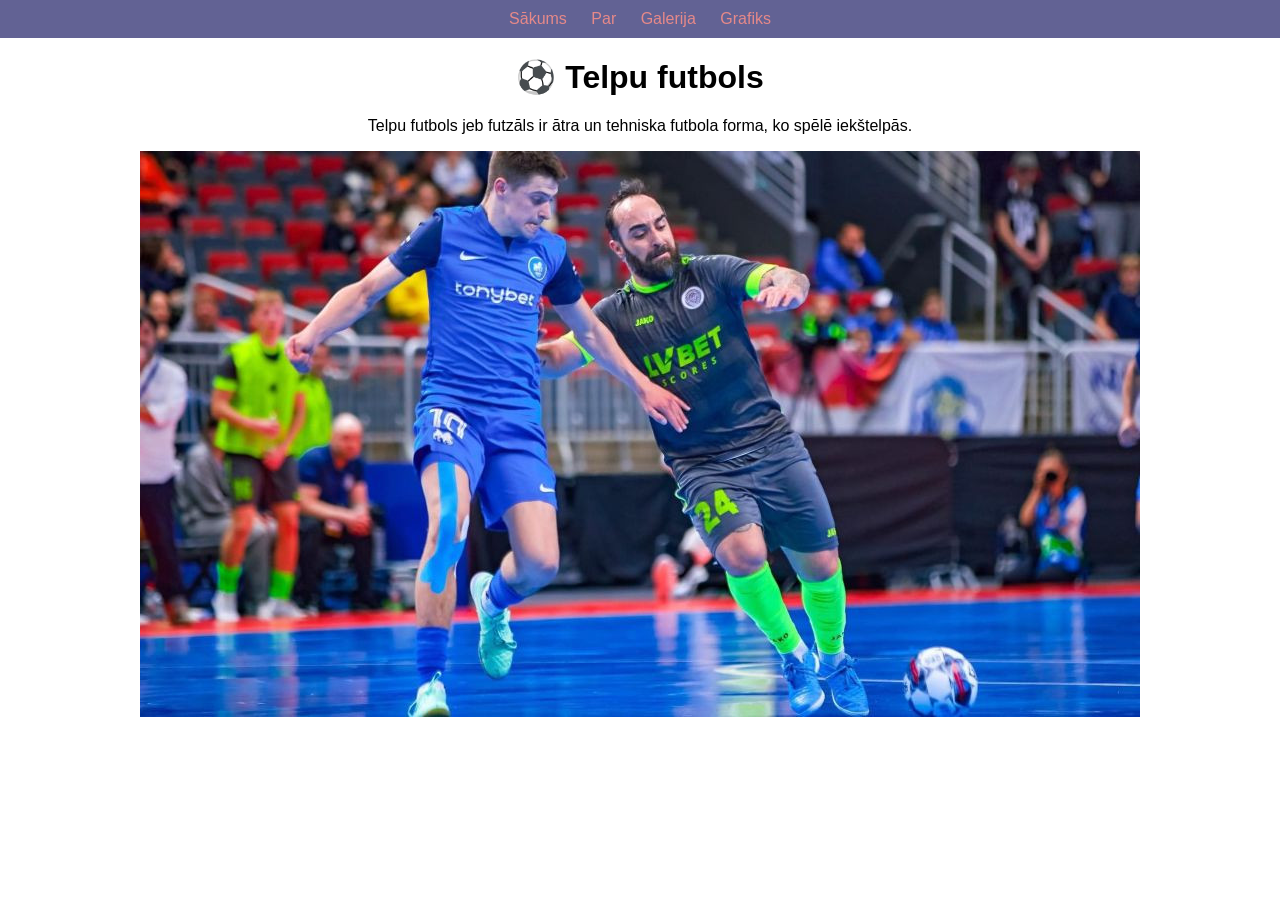
<file: index.html>
<!DOCTYPE html>
<html lang="lv">
<head>
    <meta charset="UTF-8">
    <title>Telpu futbols</title>
    <link rel="stylesheet" href="style.css">
</head>
<body>

<nav>
    <a href="index.html">Sākums</a>
    <a href="par.html">Par</a>
    <a href="galerija.html">Galerija</a>
    <a href="grafiks.html">Grafiks</a>
</nav>

<h1>⚽ Telpu futbols</h1>

<p>Telpu futbols jeb futzāls ir ātra un tehniska futbola forma, ko spēlē iekštelpās.</p>

<img src="foto/aa47_riga.jpg">

</body>
</html>
</file>
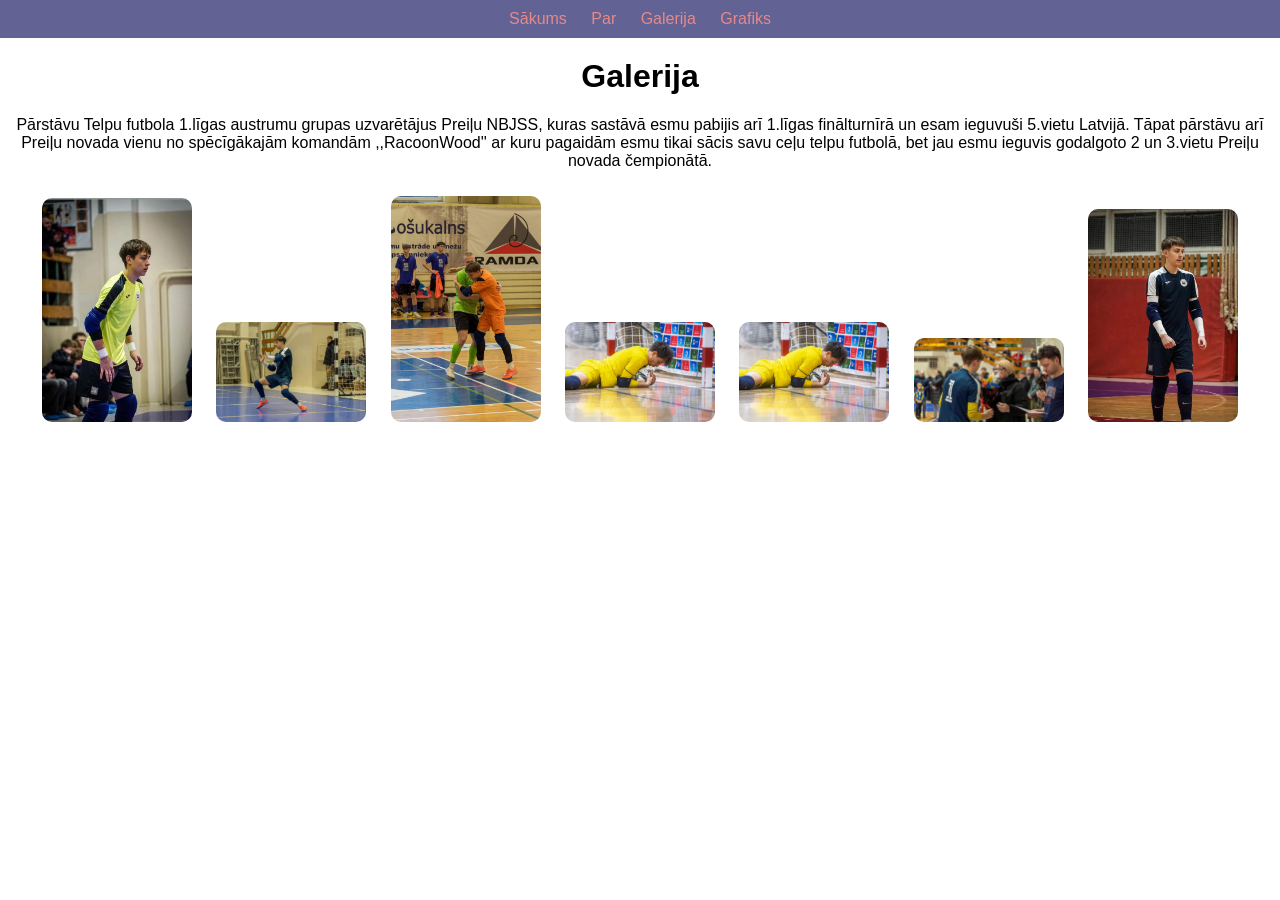
<file: galerija.html>
<!DOCTYPE html>
<html lang="lv">
<head>
    <meta charset="UTF-8">
    <title>Galerija</title>
    <link rel="stylesheet" href="style.css">
</head>
<body>

<nav>
    <a href="index.html">Sākums</a>
    <a href="par.html">Par</a>
    <a href="galerija.html">Galerija</a>
    <a href="grafiks.html">Grafiks</a>
</nav>

<h1>Galerija</h1>

<p>Pārstāvu Telpu futbola 1.līgas austrumu grupas uzvarētājus Preiļu NBJSS, kuras sastāvā esmu pabijis arī 1.līgas finālturnīrā un esam ieguvuši 5.vietu Latvijā. Tāpat pārstāvu arī Preiļu novada vienu no spēcīgākajām komandām ,,RacoonWood'' ar kuru pagaidām esmu tikai sācis savu ceļu telpu futbolā, bet jau esmu ieguvis godalgoto 2 un 3.vietu Preiļu novada čempionātā.</p>

<div class="gallery">
    <img src="foto/image1.jpeg">
    <img src="foto/image2.jpeg">
    <img src="foto/image3.jpeg">
    <img src="foto/image4.jpeg">
    <img src="foto/image4.jpeg">
    <img src="foto/image6.jpeg">
    <img src="foto/image7.jpeg">
</div>

</body>
</html>
</file>
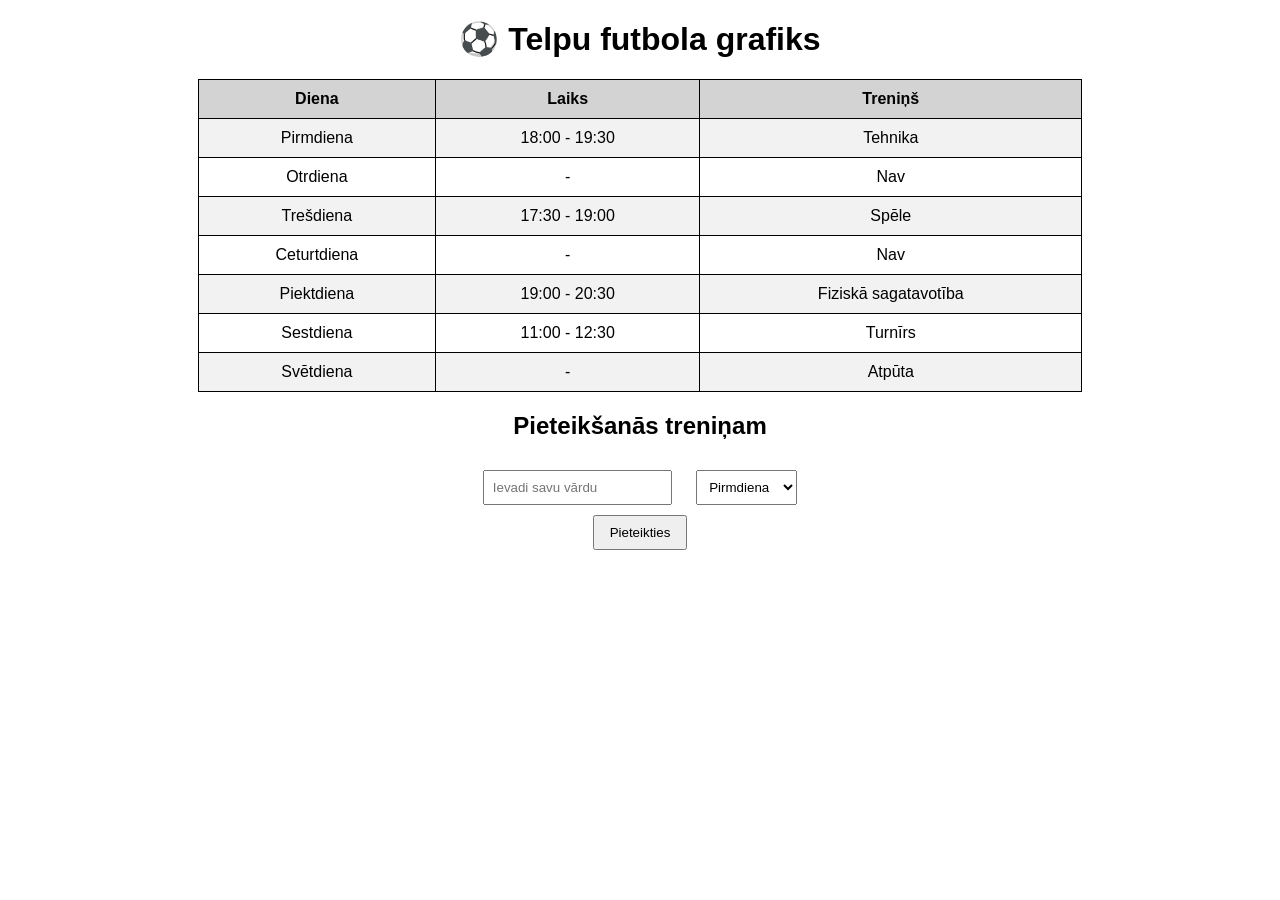
<file: grafiks.html>
<!DOCTYPE html>
<html lang="lv">
<head>
    <meta charset="UTF-8">
    <title>Telpu futbola grafiks</title>

    <style>
        body {
            font-family: Arial;
            text-align: center;
            background-color: #ffffff;
        }

        h1 {
            margin-top: 20px;
        }

        table {
            margin: 20px auto;
            border-collapse: collapse;
            width: 70%;
        }

        th, td {
            border: 1px solid black;
            padding: 10px;
        }

        th {
            background-color: lightgray;
        }

        tr:nth-child(even) {
            background-color: #f2f2f2;
        }

        input, select {
            padding: 8px;
            margin: 10px;
        }

        button {
            padding: 8px 15px;
            cursor: pointer;
        }

        button:hover {
            background-color: lightgray;
        }
    </style>
</head>
<body>

<h1>⚽ Telpu futbola grafiks</h1>

<table>
    <tr>
        <th>Diena</th>
        <th>Laiks</th>
        <th>Treniņš</th>
    </tr>

    <tr>
        <td>Pirmdiena</td>
        <td>18:00 - 19:30</td>
        <td>Tehnika</td>
    </tr>

    <tr>
        <td>Otrdiena</td>
        <td>-</td>
        <td>Nav</td>
    </tr>

    <tr>
        <td>Trešdiena</td>
        <td>17:30 - 19:00</td>
        <td>Spēle</td>
    </tr>

    <tr>
        <td>Ceturtdiena</td>
        <td>-</td>
        <td>Nav</td>
    </tr>

    <tr>
        <td>Piektdiena</td>
        <td>19:00 - 20:30</td>
        <td>Fiziskā sagatavotība</td>
    </tr>

    <tr>
        <td>Sestdiena</td>
        <td>11:00 - 12:30</td>
        <td>Turnīrs</td>
    </tr>

    <tr>
        <td>Svētdiena</td>
        <td>-</td>
        <td>Atpūta</td>
    </tr>
</table>

<h2>Pieteikšanās treniņam</h2>

<input type="text" id="name" placeholder="Ievadi savu vārdu">

<select id="day">
    <option>Pirmdiena</option>
    <option>Trešdiena</option>
    <option>Piektdiena</option>
    <option>Sestdiena</option>
</select>

<br>

<button onclick="pieteikties()">Pieteikties</button>

<p id="rezultats"></p>

<script>
function pieteikties() {
    let vards = document.getElementById("name").value;
    let diena = document.getElementById("day").value;

    if (vards === "") {
        document.getElementById("rezultats").innerText = "Lūdzu ievadi vārdu!";
        return;
    }

    document.getElementById("rezultats").innerText =
        "Tu, " + vards + ", pieteicies uz " + diena + " treniņu!";
}
</script>

</body>
</html>
</file>
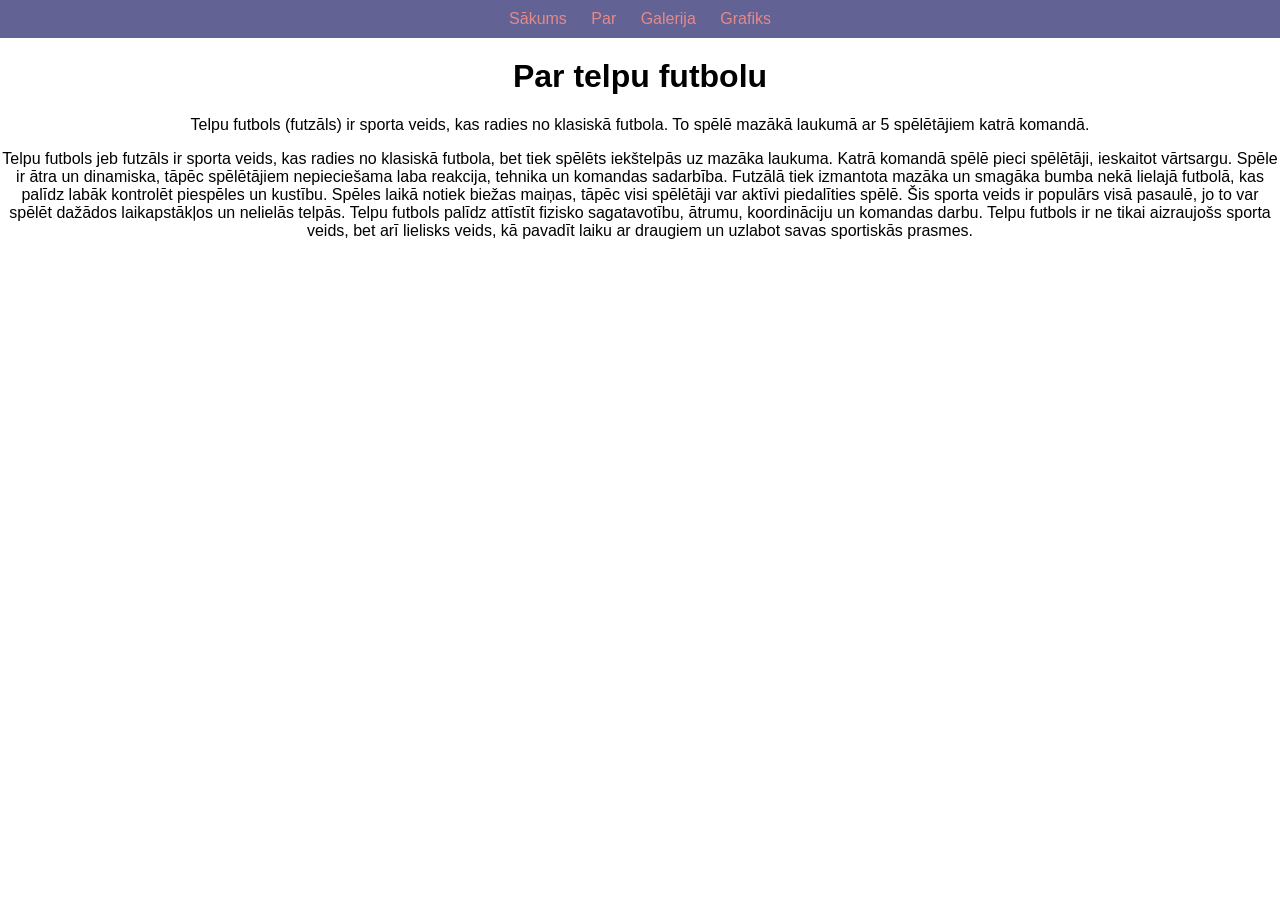
<file: par.html>
<!DOCTYPE html>
<html lang="lv">
<head>
    <meta charset="UTF-8">
    <title>Par telpu futbolu</title>
    <link rel="stylesheet" href="style.css">
</head>
<body>

<nav>
    <a href="index.html">Sākums</a>
    <a href="par.html">Par</a>
    <a href="galerija.html">Galerija</a>
    <a href="grafiks.html">Grafiks</a>
</nav>

<h1>Par telpu futbolu</h1>

<p>
Telpu futbols (futzāls) ir sporta veids, kas radies no klasiskā futbola.
To spēlē mazākā laukumā ar 5 spēlētājiem katrā komandā.
</p>

<p>
    Telpu futbols jeb futzāls ir sporta veids, kas radies no klasiskā futbola, bet tiek spēlēts iekštelpās uz mazāka laukuma. Katrā komandā spēlē pieci spēlētāji, ieskaitot vārtsargu. Spēle ir ātra un dinamiska, tāpēc spēlētājiem nepieciešama laba reakcija, tehnika un komandas sadarbība.

    Futzālā tiek izmantota mazāka un smagāka bumba nekā lielajā futbolā, kas palīdz labāk kontrolēt piespēles un kustību. Spēles laikā notiek biežas maiņas, tāpēc visi spēlētāji var aktīvi piedalīties spēlē.
    
    Šis sporta veids ir populārs visā pasaulē, jo to var spēlēt dažādos laikapstākļos un nelielās telpās. Telpu futbols palīdz attīstīt fizisko sagatavotību, ātrumu, koordināciju un komandas darbu.
    
    Telpu futbols ir ne tikai aizraujošs sporta veids, bet arī lielisks veids, kā pavadīt laiku ar draugiem un uzlabot savas sportiskās prasmes.
</p>

</body>
</html>
</file>
<file: style.css>
body {
    font-family: Arial;
    text-align: center;
    margin: 0;
}

nav {
    background: rgba(10, 10, 88, 0.638);
    padding: 10px;
}

nav a {
    color: rgb(230, 137, 137);
    margin: 10px;
    text-decoration: none;
}

nav a:hover {
    text-decoration: underline;
}

h1 {
    margin-top: 20px;
}

table {
    margin: 20px auto;
    border-collapse: collapse;
    width: 70%;
}

th, td {
    border: 1px solid black;
    padding: 10px;
}

th {
    background-color: rgba(36, 158, 179, 0.725);
}

.gallery img {
    margin: 10px;
    border-radius: 10px;
    width: 150px;   /* mazākas bildes */
    height: auto;   /* saglabā proporcijas */
}
</file>
